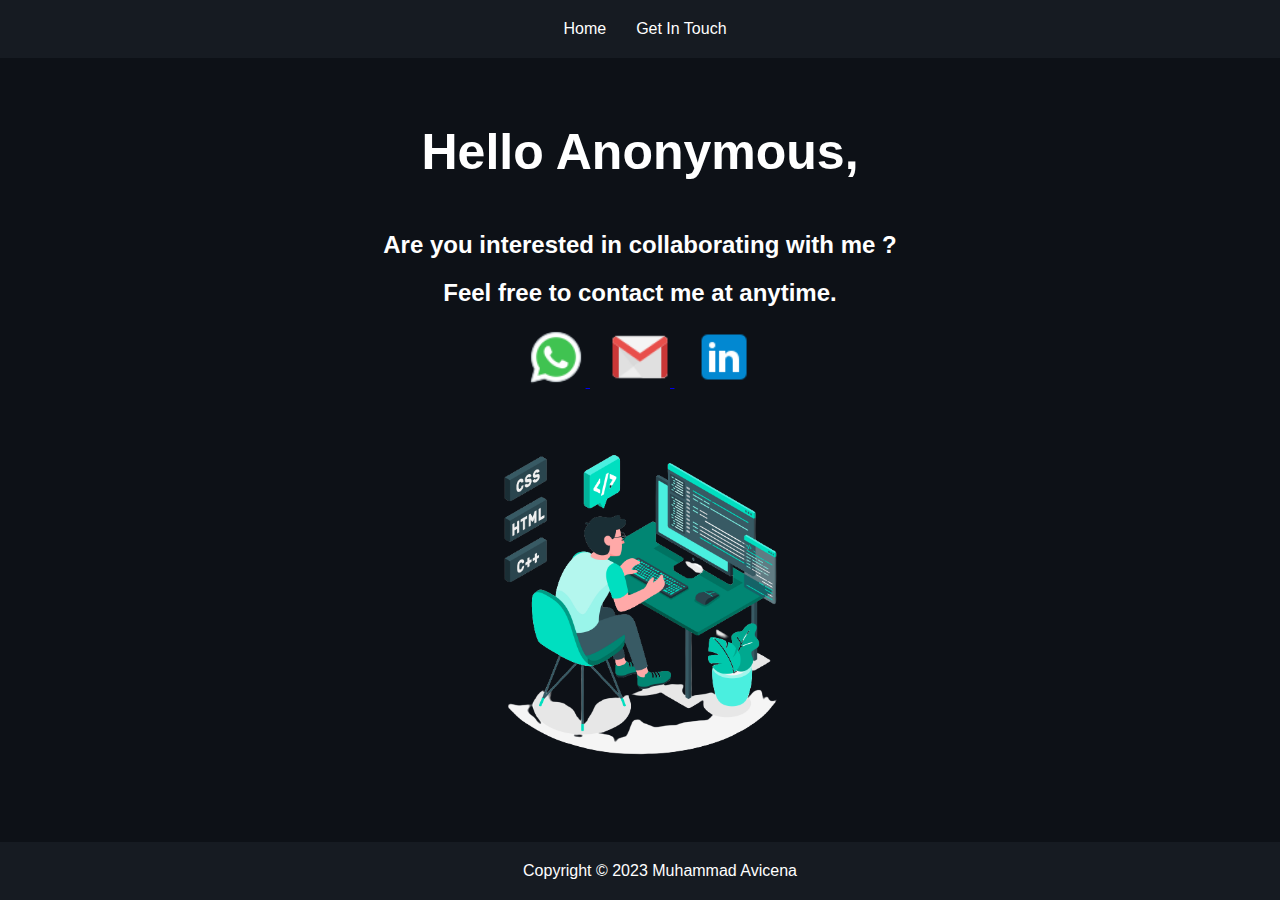
<file: contact.html>
<!DOCTYPE html>
<html lang="en">

<head>
    <meta charset="UTF-8" />
    <meta name="viewport" content="width=device-width, initial-scale=1.0" />
    <link rel="icon" href="./img/logo.png" />
    <meta name="viewport" content="width=device-width, initial-scale=1" />
    <title>Contact | Personal Sub Website</title>
    <link rel="stylesheet" href="style.css" />
    <link rel="stylesheet" href="https://fonts.googleapis.com/css?family=Abel&display=swap" />

</head>

<body>
    <header>
        <nav class="navbar">
            <ul class="navbar-list">
                <li class="navbar-item"><a href="./index.html">Home</a></li>
                <li class="navbar-item"><a href="./contact.html">Get In Touch</a></li>
            </ul>
        </nav>
    </header>
    <section>
        <div class="contact">
            <h1 class="contact-name"></h1>
            <h2>Are you interested in collaborating with me ?</h2>
            <h2>Feel free to contact me at anytime.</h2>
            <div class="contact-icon">
                <a href="https://wa.me/6281227057176?text=Hello%2C%20I'm%20Interested%20to%20collaborate%20with%20you.%20Let's%20discuss%20it%20%21"
                    target="_blank">
                    <img src="./img/whatsapp.png" alt="WhatsApp">
                </a>
                <a href="mailto:cenarahmant.dev@gmail.com?subject=Collaboration%20Opportunity&body=Hello%2C%0A%0AI'm%20interested%20in%20collaborating%20with%20you.%20Let's%20discuss%20further.%0A%0AThank%20you.%0A%0ARegards,%0A[Your Name]"
                    target="_blank">
                    <img src="./img/gmail.png" alt="Gmail">
                </a>
                <a href="https://www.linkedin.com/in/muhammad-avicena"
                    target="_blank">
                    <img src="./img/linkedin.png" alt="Gmail">
                </a>
            </div>
            <div class="background-header">
                <img src="./img/programmerHeader.png"></img>
            </div>
        </div>
        <script>
            let person = prompt("What's your name ?");
            let anonymous = "Anonymous";

            if (person != null) {
                const contactName = document.querySelector(".contact-name");
                contactName.textContent = "Hello " + person + ",";
            } else if (person == "") {
                const contactName = document.querySelector(".contact-name");
                contactName.textContent = "Hello " + anonymous + ",";
            } else if (person == null) {
                const contactName = document.querySelector(".contact-name");
                contactName.textContent = "Hello " + anonymous + ",";
            }
        </script>
    </section>
    <footer>Copyright &copy; 2023 Muhammad Avicena</footer>
    <script src="https://cdn.jsdelivr.net/npm/@popperjs/core@2.11.8/dist/umd/popper.min.js"
        integrity="sha384-I7E8VVD/ismYTF4hNIPjVp/Zjvgyol6VFvRkX/vR+Vc4jQkC+hVqc2pM8ODewa9r"
        crossorigin="anonymous"></script>
    <script src="script.js"></script>
</body>

</html>
</file>
<file: style.css>
body {
    font-family:"Segoe UI","Noto Sans",Helvetica,Arial,sans-serif,"Apple Color Emoji","Segoe UI Emoji";
    margin: 0;
    color: white;
    padding: 0;
    background-color: rgb(13, 17, 23);
}

h1 {
    margin: 0;
}

main {
    max-width: 800px;
      margin: 20px auto;
      padding: 20px;
      display: grid;
      grid-template-columns: 1fr 1fr;
      grid-gap: 20px;
}

.section {
    margin-bottom: 20px;
}

.section h2 {
    margin-top: 0;
}

.profile-section {
    display: flex;
    flex-direction: column;
    align-items: center;
    text-align: center;
}
  
.profile-picture{
    margin-right: 0;
    border-radius: 9999px;
}

.profile-section h1 p{
    padding-top: 15px;
}
  
.thin-text {
  font-weight: 100;
}
.badge {
    display: inline-block;
    padding: 5px;
    margin-right: 5px;
    margin-bottom: 5px;
    background-color: #fff;
    border-radius: 4px;
    box-shadow: 0 1px 3px rgba(0, 0, 0, 0.12), 0 1px 2px rgba(0, 0, 0, 0.24);
  }

.badge img {
    vertical-align: middle;
    margin-right: 5px;
}

.resume-button {
    display: inline-block;
    background-color: #1f252e;
    color: rgb(114, 159, 237);
    border: none;
    padding: 10px 18px;
    font-size: 16px;
    text-align: center;
    text-decoration: none;
    cursor: pointer;
    transition: background-color 0.3s ease;
  }
  
  .resume-button:hover {
    background-color: #ffffff;
    color: rgb(51, 69, 100);
  }
  

footer {
    position: fixed;
    bottom: 0;
    left: 0;
    width: 100%;
    background-color: #161b22;
    color: white;
    text-align: center;
    padding: 20px;
  }

  li {
    margin: 0 10px;
  }

  li a {
    text-decoration: none;
    color: white;
  }

  li a:hover {
    color: white;
  }

.icon {
    width: 20px;
}

.sosmed-section a:hover {
    color: rgb(114, 159, 237);
}

.navbar {
    background-color: #161b22;
    padding: 20px;
  }
  
  .navbar-list {
    list-style-type: none;
    display: flex;
    justify-content: center;
    align-items: center;
    margin: 0;
    padding: 0;
  }
  
  .navbar-item {
    margin-right: 20px;
  }
  
  .navbar-item:last-child {
    margin-right: 0;
  }
  
  .navbar-item a {
    text-decoration: none;
    color: white;
    /* font-weight: bold; */
  }
  
  .navbar-item a:hover {
    color: rgb(114, 159, 237);
  }

  .toast {
    position: fixed;
    top: 20px;
    left: 20px;
    background-color: #ffffff;
    color: rgb(7, 20, 42);
    padding: 12px 20px;
    border-radius: 4px;
    font-size: 16px;
  }

  .toast-button {
    display: inline-block;
    background-color: #1f252e;
    color: rgb(114, 159, 237);
    border: none;
    padding: 10px 18px;
    font-size: 16px;
    text-align: center;
    text-decoration: none;
    cursor: pointer;
    transition: background-color 0.3s ease;
  }
  
  .toast-button:hover {
    background-color: #ffffff;
    color: rgb(51, 69, 100);
  }

  .toast-text {
    font-size: 18px;
    font-weight: bold;
    color: black;
    display: flex;
    justify-content: center;
    align-items: center;
    text-align: center;
  }
  
  .contact {
    text-align: center;
    padding: 20px;
    max-width: 120vh;
    margin: 5vh auto;
    justify-content: center;

  }

  .contact-name {
    font-size: 50px;
    margin-bottom: 50px;
  }

  .contact-icon a {
    padding: 10px;
  }

  .contact-icon img {
    width: 60px;
    height: 60px;

  }

  .background-header {
    display: flex;
    justify-content: center;
    align-items: center;
    width: 100%;
    height: 100%;
  }
  
  .background-header img {
    margin-top: 3em;
    width: 30%;
  }
</file>
